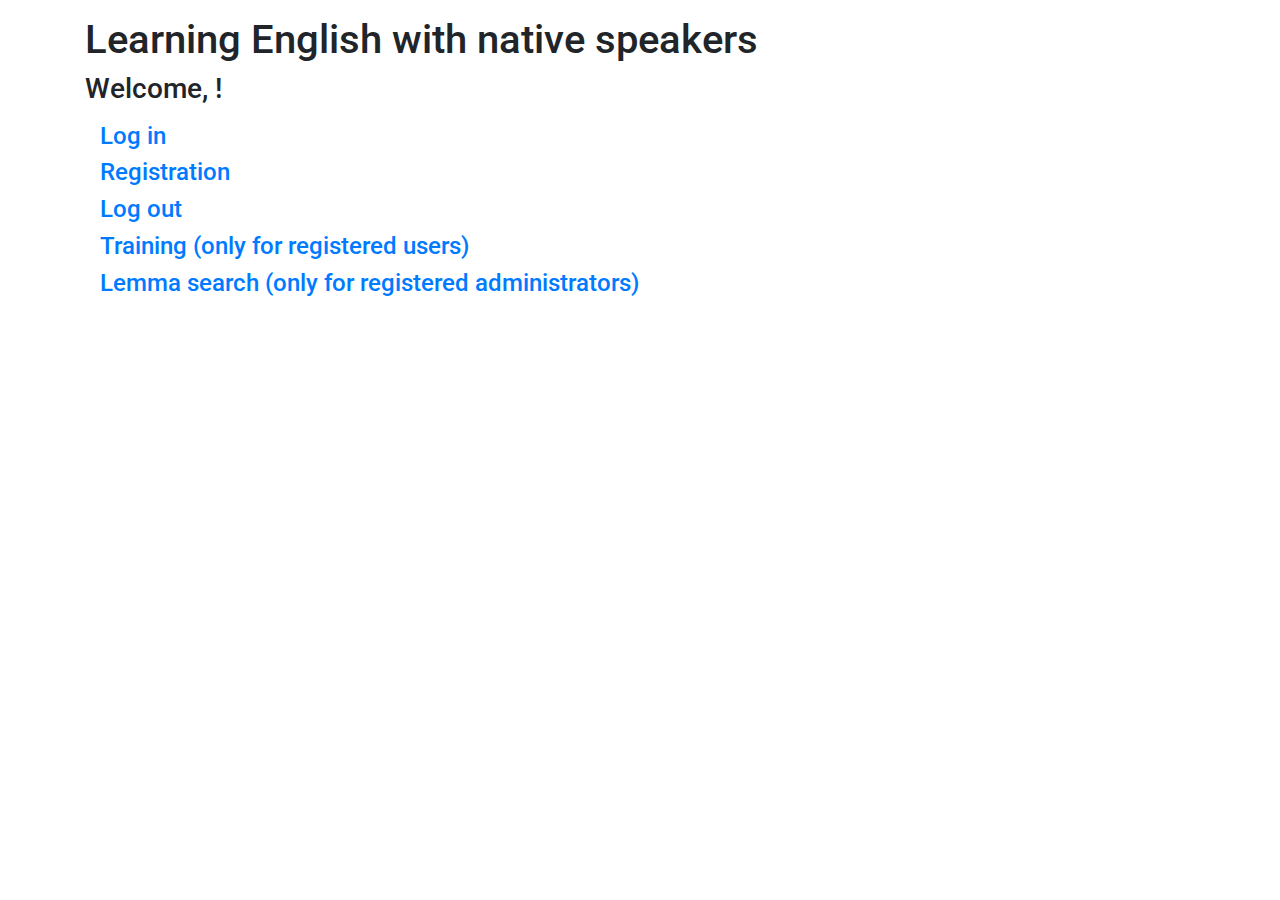
<file: learning-english-web/src/main/resources/templates/index.html>
<!DOCTYPE html>
<html xmlns:th="http://www.thymeleaf.org">

<head>
    <meta charset="utf-8">
    <meta http-equiv="x-ua-compatible" content="ie=edge">
    <title>Learning English</title>
    <link rel="shortcut icon" href="/img/favicon.ico" type="image/x-icon">
    <link rel="stylesheet" href="https://fonts.googleapis.com/css?family=Roboto|Varela+Round">
    <link rel="stylesheet" href="https://stackpath.bootstrapcdn.com/bootstrap/4.5.0/css/bootstrap.min.css">
    <link rel="stylesheet" href="https://fonts.googleapis.com/icon?family=Material+Icons">
    <link rel="stylesheet" href="https://maxcdn.bootstrapcdn.com/font-awesome/4.7.0/css/font-awesome.min.css">
    <script src="https://code.jquery.com/jquery-3.5.1.min.js"></script>
    <script src="https://cdn.jsdelivr.net/npm/popper.js@1.16.0/dist/umd/popper.min.js"></script>
    <script src="https://stackpath.bootstrapcdn.com/bootstrap/4.5.0/js/bootstrap.min.js"></script>
</head>

<body>
<div class="container my-3">
    <h1>Learning English with native speakers</h1>

    <h3>Welcome, <span th:text="${userName} ?: 'quest'"></span>!</h3>

    <div class="container my-3">
        <div th:if="!${logged}">
            <h4><a href="/login">Log in</a></h4>
            <h4><a href="/registration">Registration</a></h4>
        </div>

        <div th:if="${logged}">
            <h4><a href="/logout">Log out</a></h4>
        </div>

        <h4><a href="/training">Training (only for registered users)</a></h4>
        <h4><a href="/lemma/search">Lemma search (only for registered administrators)</a></h4>
    </div>
</div>
</body>

</html>
</file>
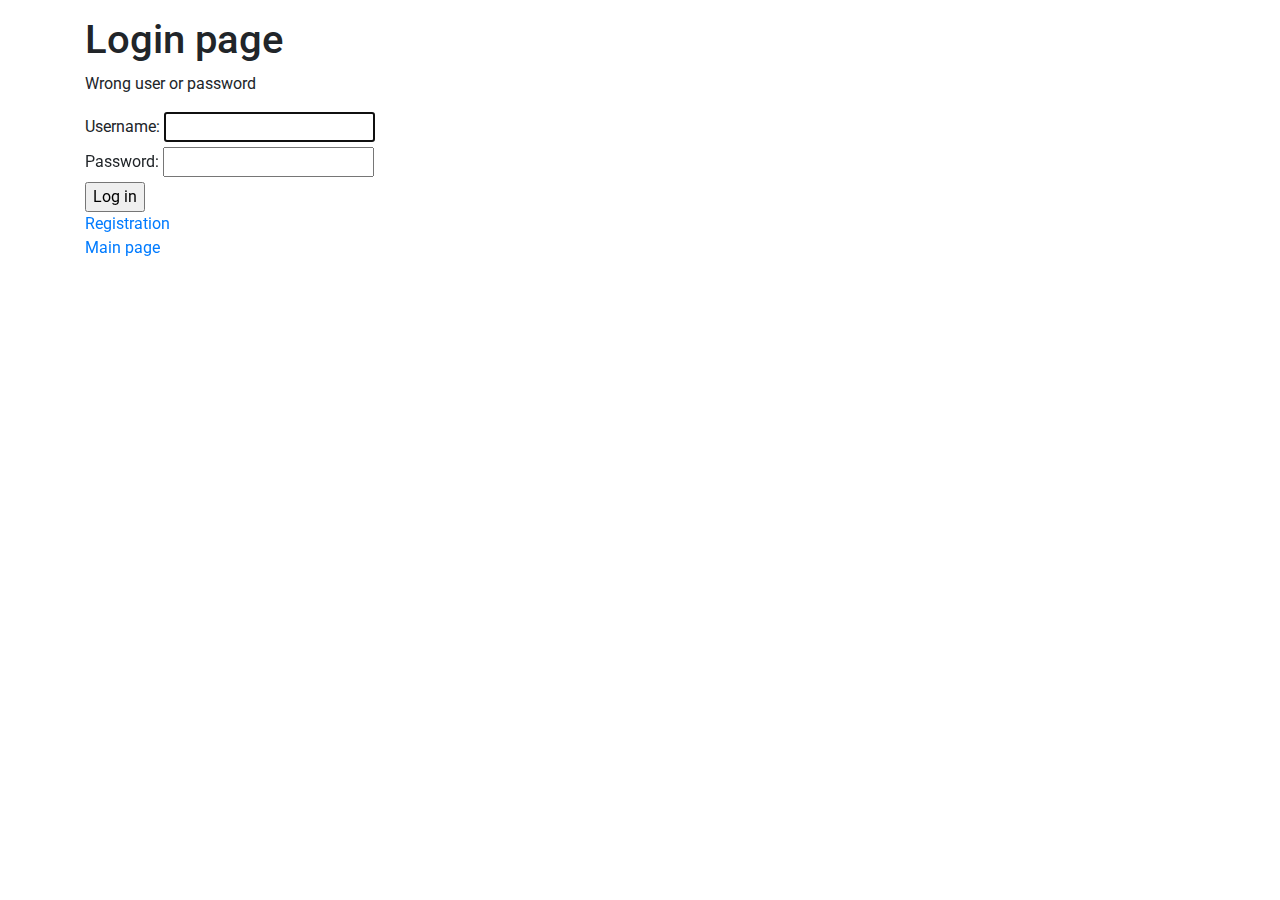
<file: learning-english-web/src/main/resources/templates/login.html>
<!DOCTYPE html>
<html xmlns:th="http://www.thymeleaf.org">

<head>
    <meta charset="utf-8">
    <meta http-equiv="x-ua-compatible" content="ie=edge">
    <title>Login Page</title>
    <link rel="shortcut icon" href="/img/favicon.ico" type="image/x-icon">
    <link rel="stylesheet" href="https://fonts.googleapis.com/css?family=Roboto|Varela+Round">
    <link rel="stylesheet" href="https://stackpath.bootstrapcdn.com/bootstrap/4.5.0/css/bootstrap.min.css">
    <link rel="stylesheet" href="https://fonts.googleapis.com/icon?family=Material+Icons">
    <link rel="stylesheet" href="https://maxcdn.bootstrapcdn.com/font-awesome/4.7.0/css/font-awesome.min.css">
    <script src="https://code.jquery.com/jquery-3.5.1.min.js"></script>
    <script src="https://cdn.jsdelivr.net/npm/popper.js@1.16.0/dist/umd/popper.min.js"></script>
    <script src="https://stackpath.bootstrapcdn.com/bootstrap/4.5.0/js/bootstrap.min.js"></script>
</head>

<body>
<div class="container my-3">
    <h1>Login page</h1>
    <p th:if="${loginError}" class="error">Wrong user or password</p>
    <form th:action="@{/login}" method="post">
        <label for="username">Username</label>:
        <input type="text" id="username" name="username" autofocus="autofocus"/> <br/>
        <label for="password">Password</label>:
        <input type="password" id="password" name="password"/> <br/>
        <input type="submit" value="Log in"/>
    </form>
    <a href="/registration">Registration</a><br>
    <a href="/">Main page</a>
</div>
</body>
</html>
</file>
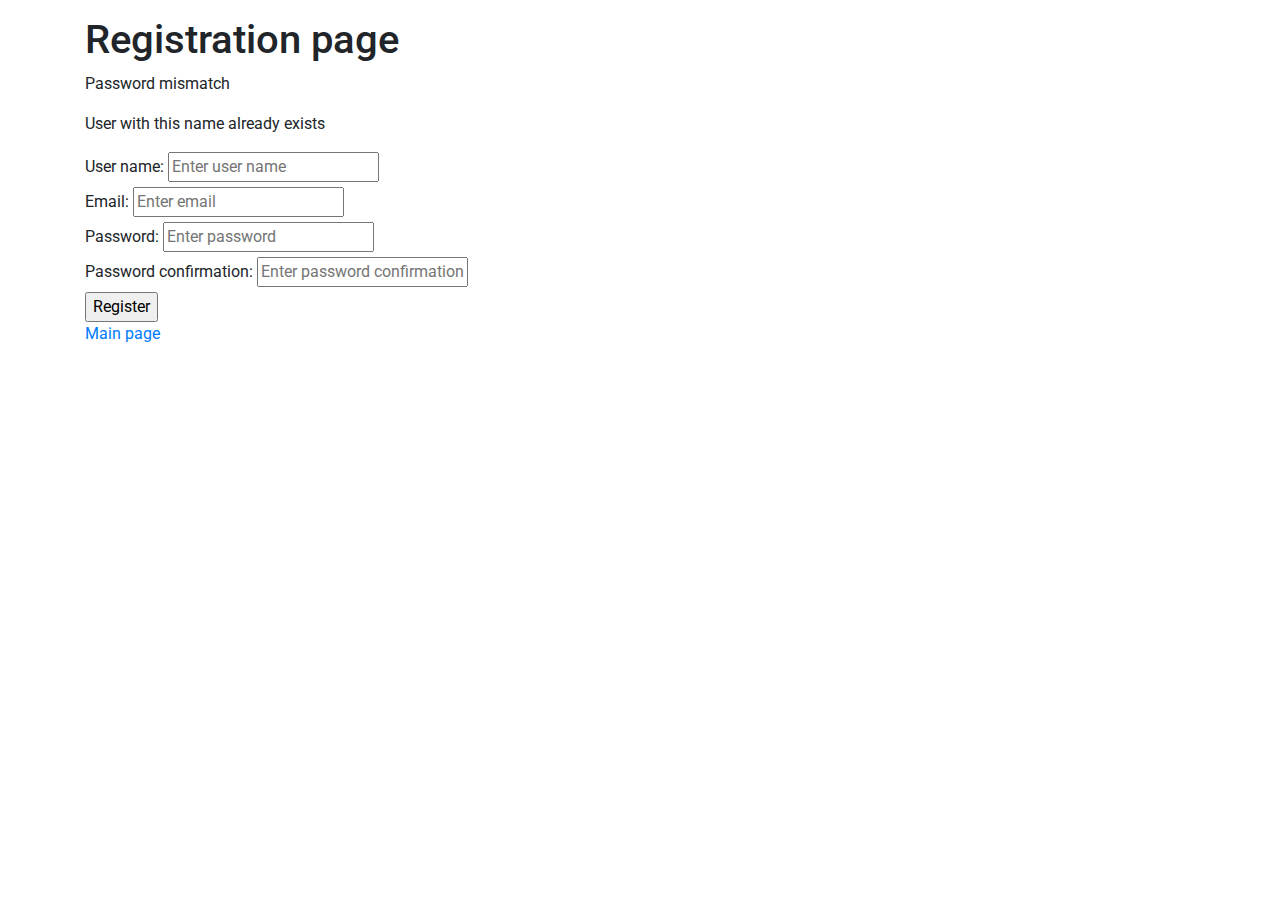
<file: learning-english-web/src/main/resources/templates/registration.html>
<!DOCTYPE html>
<html xmlns:th="http://www.thymeleaf.org">

<head>
    <meta charset="utf-8">
    <meta http-equiv="x-ua-compatible" content="ie=edge">
    <title>Registration</title>
    <link rel="shortcut icon" href="/img/favicon.ico" type="image/x-icon">
    <link rel="stylesheet" href="https://fonts.googleapis.com/css?family=Roboto|Varela+Round">
    <link rel="stylesheet" href="https://stackpath.bootstrapcdn.com/bootstrap/4.5.0/css/bootstrap.min.css">
    <link rel="stylesheet" href="https://fonts.googleapis.com/icon?family=Material+Icons">
    <link rel="stylesheet" href="https://maxcdn.bootstrapcdn.com/font-awesome/4.7.0/css/font-awesome.min.css">
    <script src="https://code.jquery.com/jquery-3.5.1.min.js"></script>
    <script src="https://cdn.jsdelivr.net/npm/popper.js@1.16.0/dist/umd/popper.min.js"></script>
    <script src="https://stackpath.bootstrapcdn.com/bootstrap/4.5.0/js/bootstrap.min.js"></script>
</head>

<body>
<div class="container my-3">
    <h1>Registration page</h1>

    <p th:if="${passwordError}" class="error">Password mismatch</p>
    <p th:if="${userNameError}" class="error">User with this name already exists</p>
    <form action="#"
          th:action="@{/registration}"
          th:object="${userRegistrationDto}" method="post">
        <div>
            <label for="userName">User name: </label>
            <input type="text" th:field="*{userName}" id="userName" placeholder="Enter user name"/>
            <span th:if="${#fields.hasErrors('userName')}" th:errors="*{userName}"></span>
        </div>
        <div>
            <label for="email">Email: </label>
            <input type="text" th:field="*{email}" id="email" placeholder="Enter email"/>
            <span th:if="${#fields.hasErrors('email')}" th:errors="*{email}"></span>
        </div>
        <div>
            <label for="password">Password: </label>
            <input type="text" th:field="*{password}" id="password" placeholder="Enter password"/>
            <span th:if="${#fields.hasErrors('password')}" th:errors="*{password}"></span>
        </div>
        <div>
            <label for="passwordConfirmation">Password confirmation: </label>
            <input type="text" th:field="*{passwordConfirmation}" id="passwordConfirmation" placeholder="Enter password confirmation"/>
            <span th:if="${#fields.hasErrors('passwordConfirmation')}" th:errors="*{passwordConfirmation}"></span>
        </div>
        <input type="submit" value="Register">
    </form>
    <a href="/">Main page</a>
</div>
</body>
</html>
</file>
